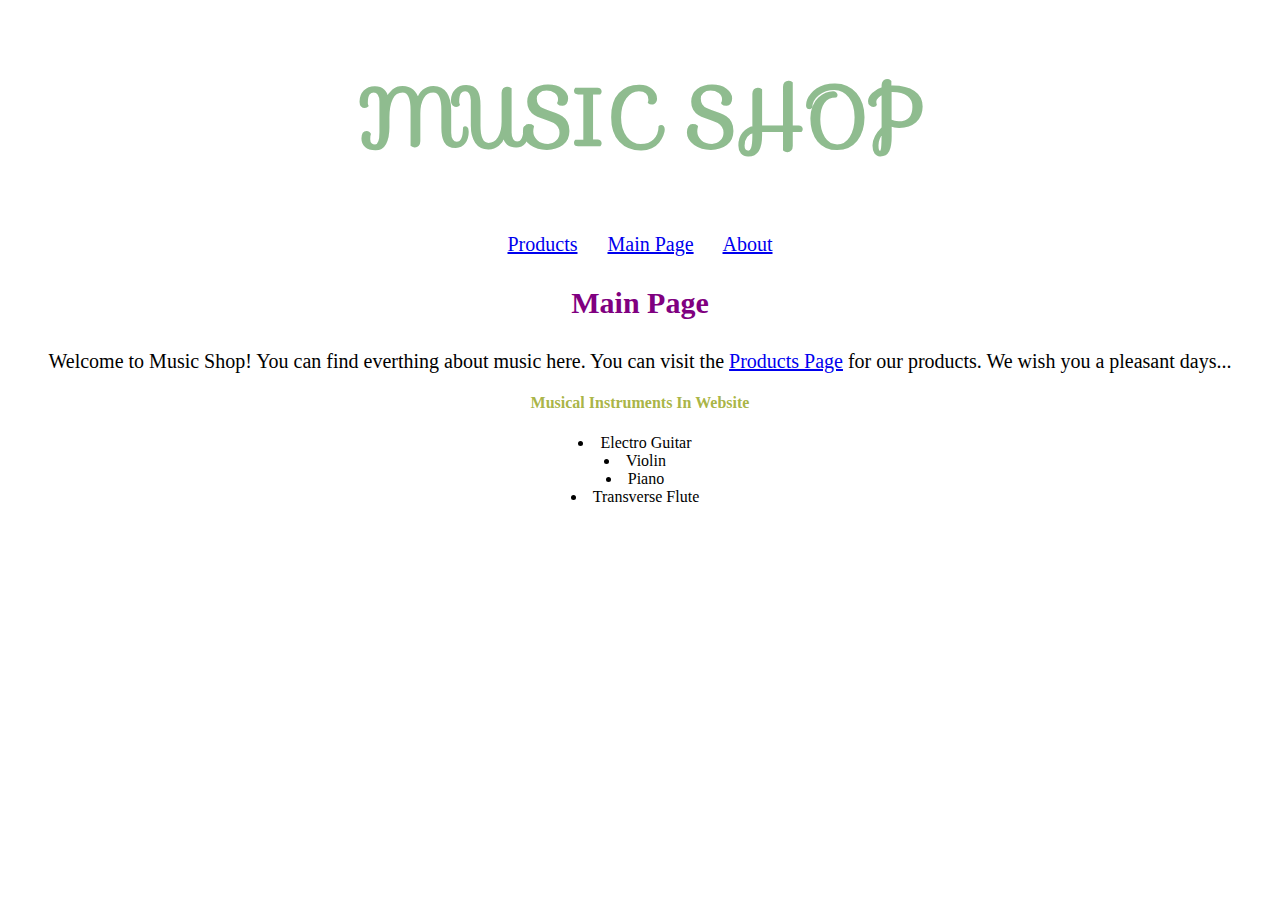
<file: MusicShopDesign/index.html>
<!DOCTYPE html>
<html>
  <head>
    <link rel="stylesheet" href="Styles/index.css" />
    <link
      rel="stylesheet"
      href="https://fonts.googleapis.com/css?family=Sofia&effect=neon|outline|emboss|shadow-multiple"
    />
  </head>
  <body>
    <div>
      <h1 style="font-family: sofia; font-weight: bold">MUSIC SHOP</h1>
      <p>
        <a href="products.html">Products</a>
        &emsp;
        <a href="index.html">Main Page</a>
        &emsp;
        <a href="about.html">About</a>
      </p>
    </div>

    <div>
      <h3>Main Page</h3>

      <p>
        Welcome to Music Shop! You can find everthing about music here. You can
        visit the <a href="products.html">Products Page</a> for our products. We
        wish you a pleasant days...
      </p>

      <h4>Musical Instruments In Website</h4>
      <ul>
        <li>Electro Guitar</li>
        <li>Violin</li>
        <li>Piano</li>
        <li>Transverse Flute</li>
      </ul>
    </div>
  </body>
</html>
</file>
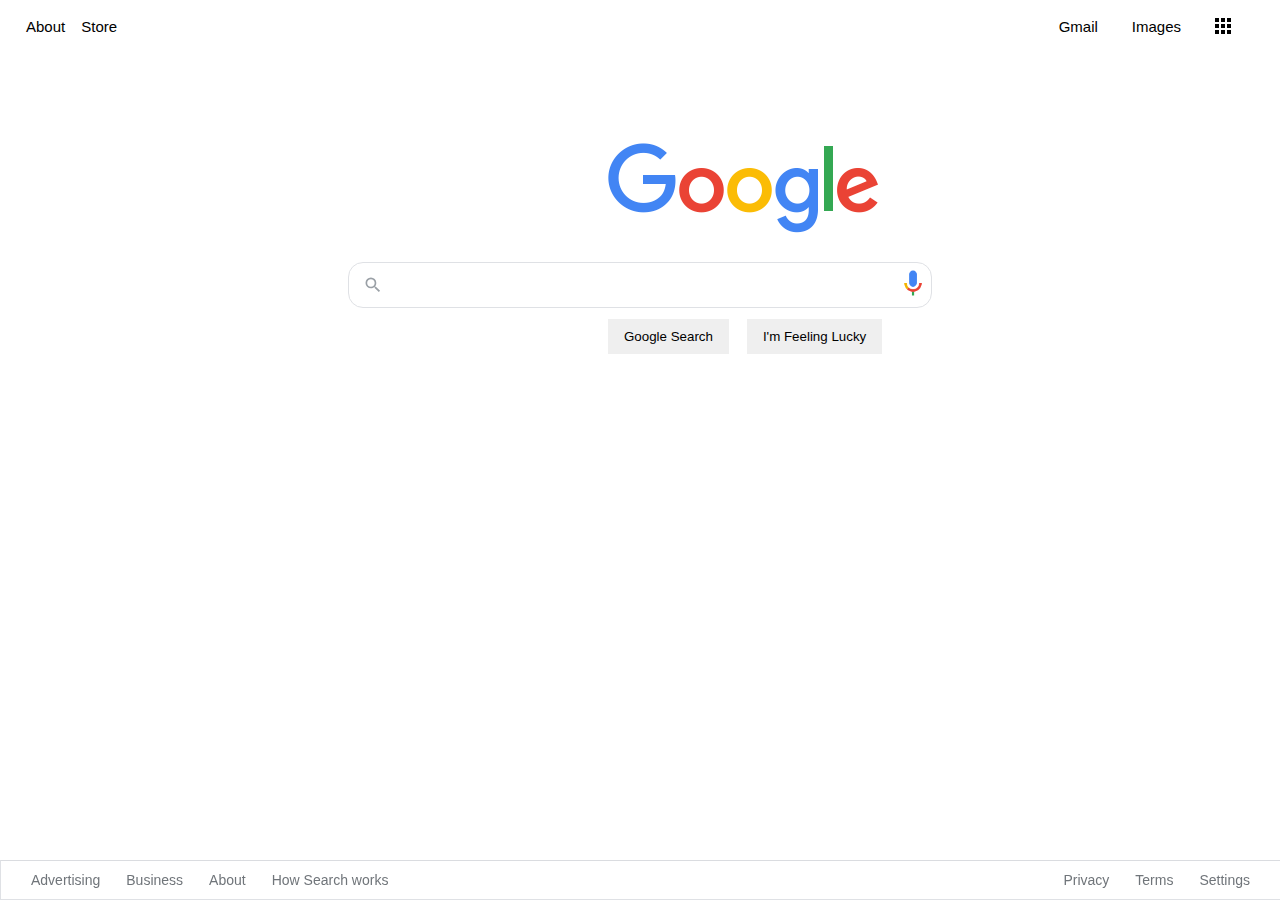
<file: UpdateGooglePage/index.html>
<!DOCTYPE html>
<html lang="en">
  <head>
    <meta charset="UTF-8" />
    <meta name="viewport" content="width=device-width, initial-scale=1.0" />
    <link rel="stylesheet" href="./css/style.css" />
    <title>Google</title>
  </head>
  <body>
    <div class="panel">
      <nav>
        <div class="header">
          <div class="header-element">About</div>
          <div class="header-element">Store</div>
          <div style="margin: 8px" class="headerli">
            <a href="https://www.google.com.tr/intl/en/about/products?tab=wh"
              ><img
                src="./assets/appsbutton.svg"
                alt=""
                style="width: 16px; height: 16px; margin-right: 3px"
            /></a>
          </div>
          <div style="margin: 8px; margin-left: -2px" class="headerli">
            <a
              href="https://www.google.com.tr/imghp?hl=en&tab=wi&authuser=0&ogbl"
              >Images</a
            >
          </div>
          <div style="margin: 8px" class="headerli">
            <a href="https://mail.google.com/mail/?tab=wm&authuser=0&ogbl"
              >Gmail</a
            >
          </div>
        </div>
      </nav>
      <div class="container">
        <img style="margin-left: 500px" src="./assets/logo.png" alt="" />
      </div>
      <div class="search-area">
        <div class="search">
          <div class="search-img">
            <span>
              <svg
                focusable="false"
                xmlns="http://www.w3.org/2000/svg"
                viewBox="0 0 24 24"
              >
                <path
                  d="M15.5 14h-.79l-.28-.27A6.471 6.471 0 0 0 16 9.5 6.5 6.5 0 1 0 9.5 16c1.61 0 3.09-.59 4.23-1.57l.27.28v.79l5 4.99L20.49 19l-4.99-5zm-6 0C7.01 14 5 11.99 5 9.5S7.01 5 9.5 5 14 7.01 14 9.5 11.99 14 9.5 14z"
                ></path>
              </svg>
            </span>
          </div>
          <div class="input-enter">
            <div class="input-area">
              <input
                type="text"
                class="input"
                maxlength="2048"
                autofocus="true"
              />
            </div>
          </div>
          <div>
            <img
              src="./assets/voicelogo.png"
              alt=""
              style="margin-right: 5px; width: 30px; height: 30px"
            />
          </div>
        </div>
      </div>

      <div class="buttons">
        <a href=""><button class="googlesearch">Google Search</button></a>
        <a href=""><button class="feelinglucky">I'm Feeling Lucky</button></a>
      </div>
    </div>

    <nav>
      <div class="footer">
        <div class="footerli">
          <a
            href="https://www.google.com/intl/en_tr/ads/?subid=ww-ww-et-g-awa-a-g_hpafoot1_1!o2&utm_source=google.com&utm_medium=referral&utm_campaign=google_hpafooter&fg=1"
            >Advertising</a
          >
        </div>
        <div class="footerli">
          <a
            href="https://www.google.com/services/?subid=ww-ww-et-g-awa-a-g_hpbfoot1_1!o2&utm_source=google.com&utm_medium=referral&utm_campaign=google_hpbfooter&fg=1"
            >Business</a
          >
        </div>
        <div class="footerli">
          <a
            href="https://about.google/?utm_source=google-TR&utm_medium=referral&utm_campaign=hp-footer&fg=1"
            >About</a
          >
        </div>
        <div class="footerli">
          <a href="https://google.com/search/howsearchworks/?fg=1"
            >How Search works</a
          >
        </div>

        <div class="footerli" style="float: right; margin-right: 35px">
          <a href="https://www.google.com/preferences?hl=en">Settings</a>
        </div>

        <div class="footerli" style="float: right">
          <a href="https://policies.google.com/terms?hl=en-TR&fg=1">Terms</a>
        </div>

        <div class="footerli" style="float: right">
          <a href="https://policies.google.com/privacy?hl=en-TR&fg=1"
            >Privacy</a
          >
        </div>
      </div>
    </nav>
  </body>
</html>
</file>
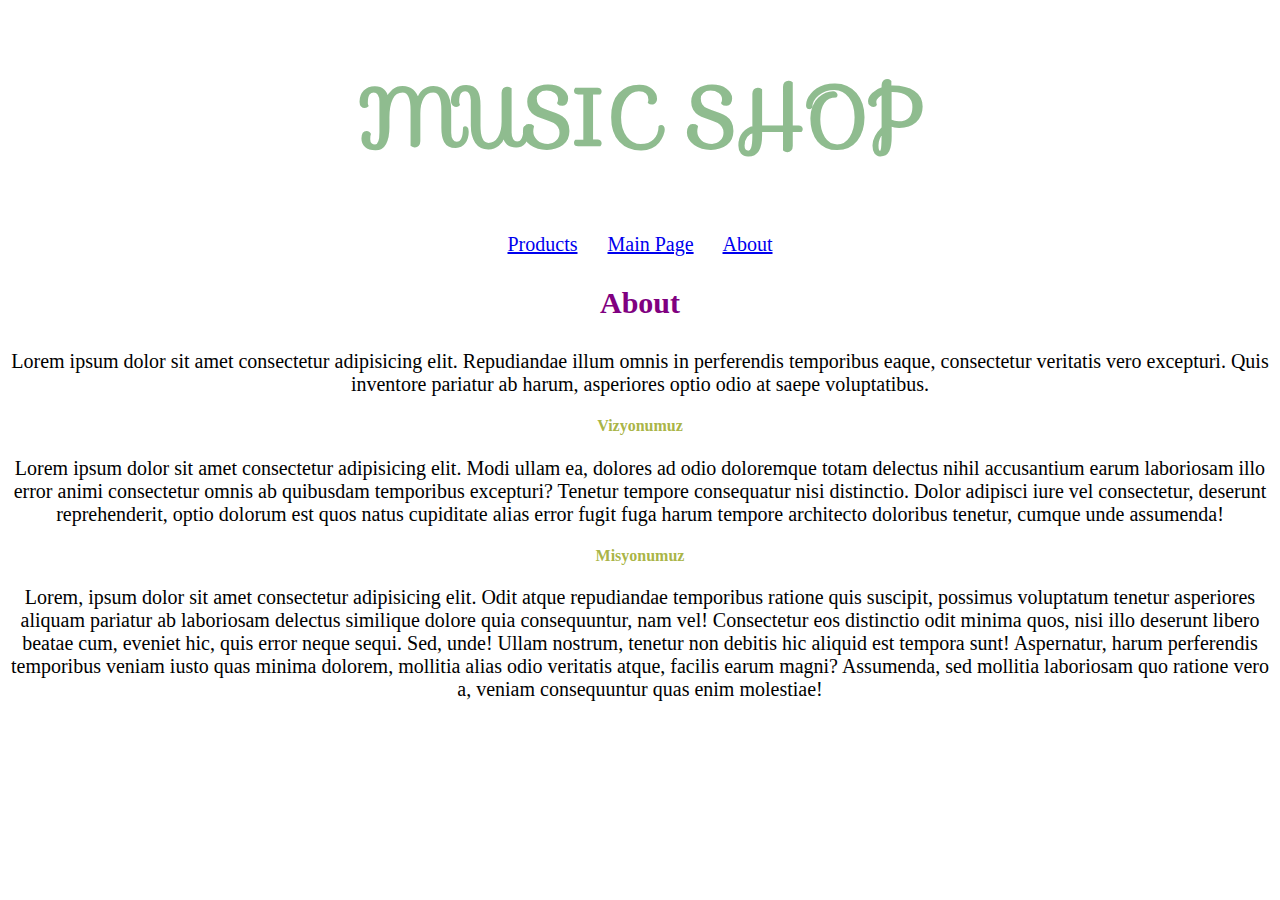
<file: MusicShopDesign/about.html>
<!DOCTYPE html>
<html>
  <head>
    <link rel="stylesheet" href="Styles/index.css" />
    <link rel="stylesheet" href="https://fonts.googleapis.com/css?family=Sofia&effect=neon|outline|emboss|shadow-multiple">
  </head>
  <body>
    <h1 style="font-family: sofia; font-weight: bold">MUSIC SHOP</h1>
    <p>
      <a href="products.html">Products</a>
      &emsp;
      <a href="index.html">Main Page</a>
      &emsp;
      <a href="about.html">About</a>
    </p>

    <h3>About</h3>
    <p>
      Lorem ipsum dolor sit amet consectetur adipisicing elit. Repudiandae illum
      omnis in perferendis temporibus eaque, consectetur veritatis vero
      excepturi. Quis inventore pariatur ab harum, asperiores optio odio at
      saepe voluptatibus.
    </p>

    <h4>Vizyonumuz</h4>
    <p>
      Lorem ipsum dolor sit amet consectetur adipisicing elit. Modi ullam ea,
      dolores ad odio doloremque totam delectus nihil accusantium earum
      laboriosam illo error animi consectetur omnis ab quibusdam temporibus
      excepturi? Tenetur tempore consequatur nisi distinctio. Dolor adipisci
      iure vel consectetur, deserunt reprehenderit, optio dolorum est quos natus
      cupiditate alias error fugit fuga harum tempore architecto doloribus
      tenetur, cumque unde assumenda!
    </p>

    <h4>Misyonumuz</h4>
    <p>
      Lorem, ipsum dolor sit amet consectetur adipisicing elit. Odit atque
      repudiandae temporibus ratione quis suscipit, possimus voluptatum tenetur
      asperiores aliquam pariatur ab laboriosam delectus similique dolore quia
      consequuntur, nam vel! Consectetur eos distinctio odit minima quos, nisi
      illo deserunt libero beatae cum, eveniet hic, quis error neque sequi. Sed,
      unde! Ullam nostrum, tenetur non debitis hic aliquid est tempora sunt!
      Aspernatur, harum perferendis temporibus veniam iusto quas minima dolorem,
      mollitia alias odio veritatis atque, facilis earum magni? Assumenda, sed
      mollitia laboriosam quo ratione vero a, veniam consequuntur quas enim
      molestiae!
    </p>
  </body>
</html>
</file>
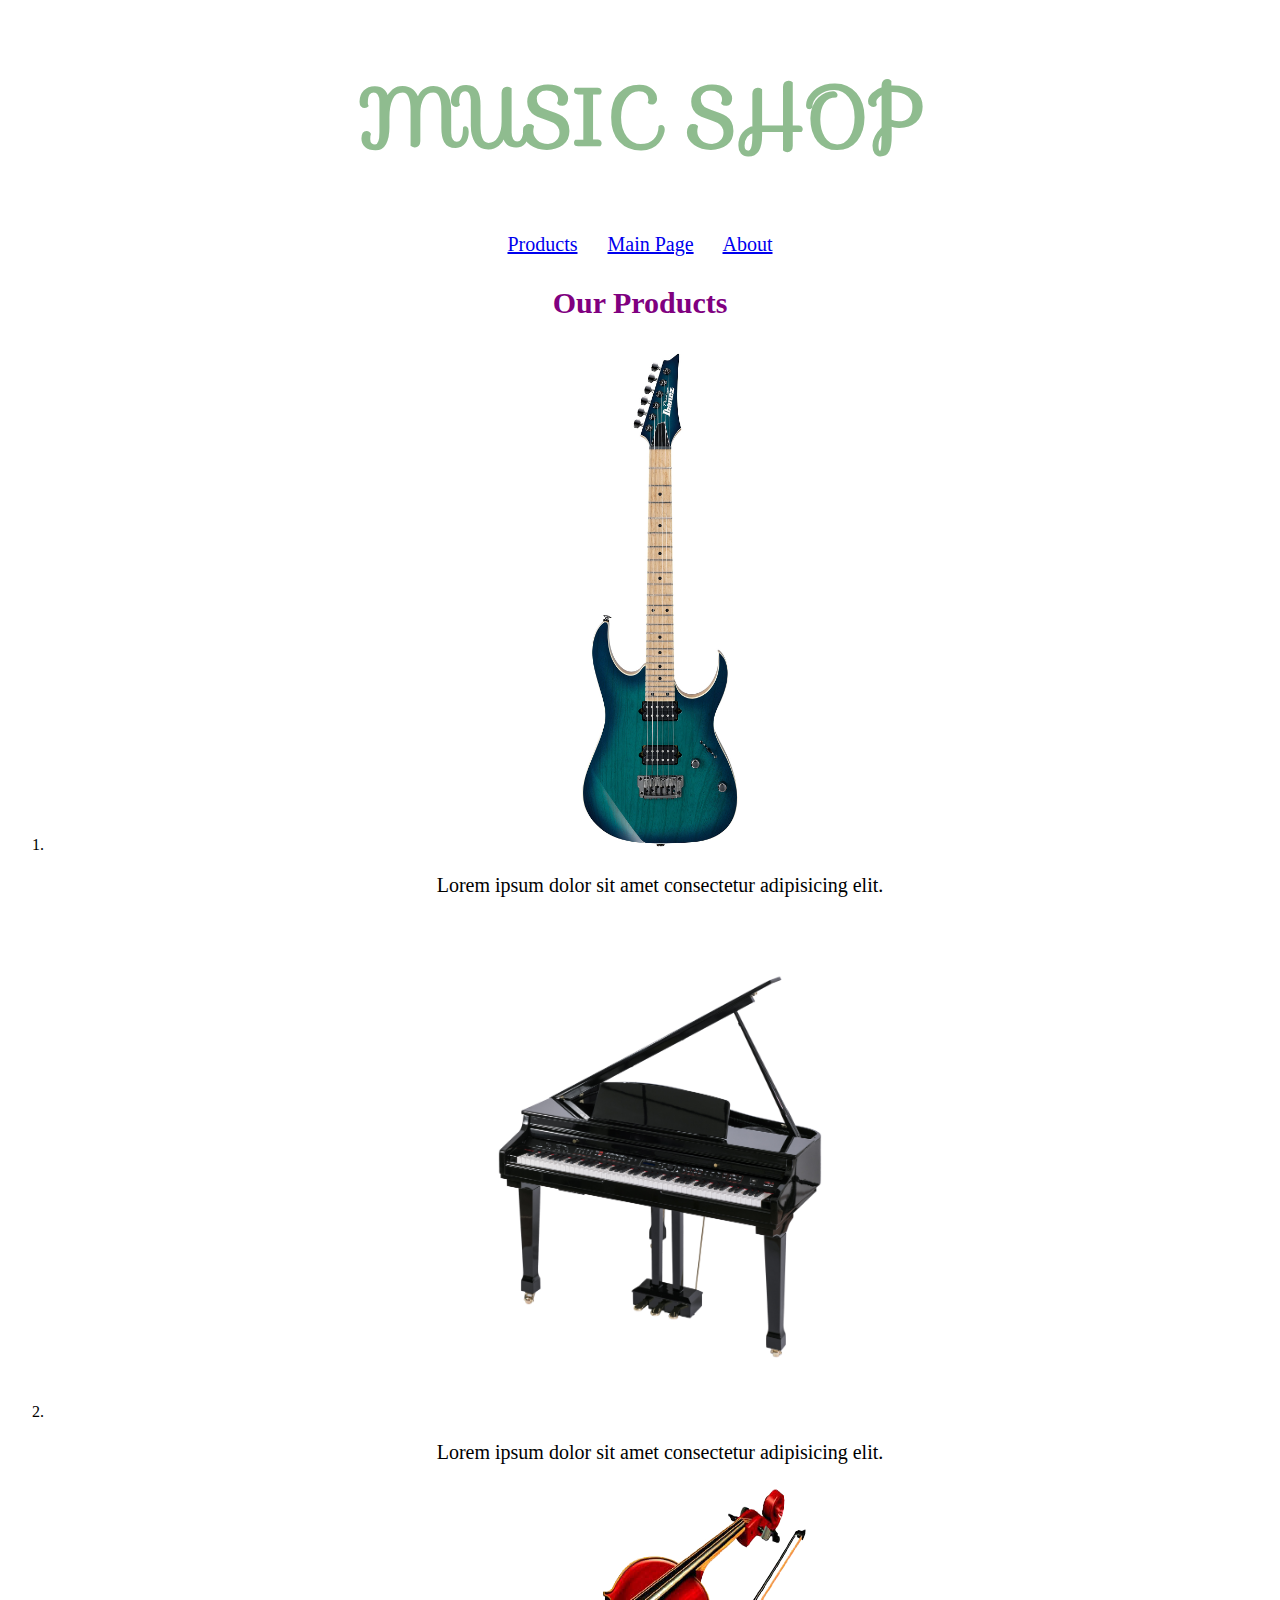
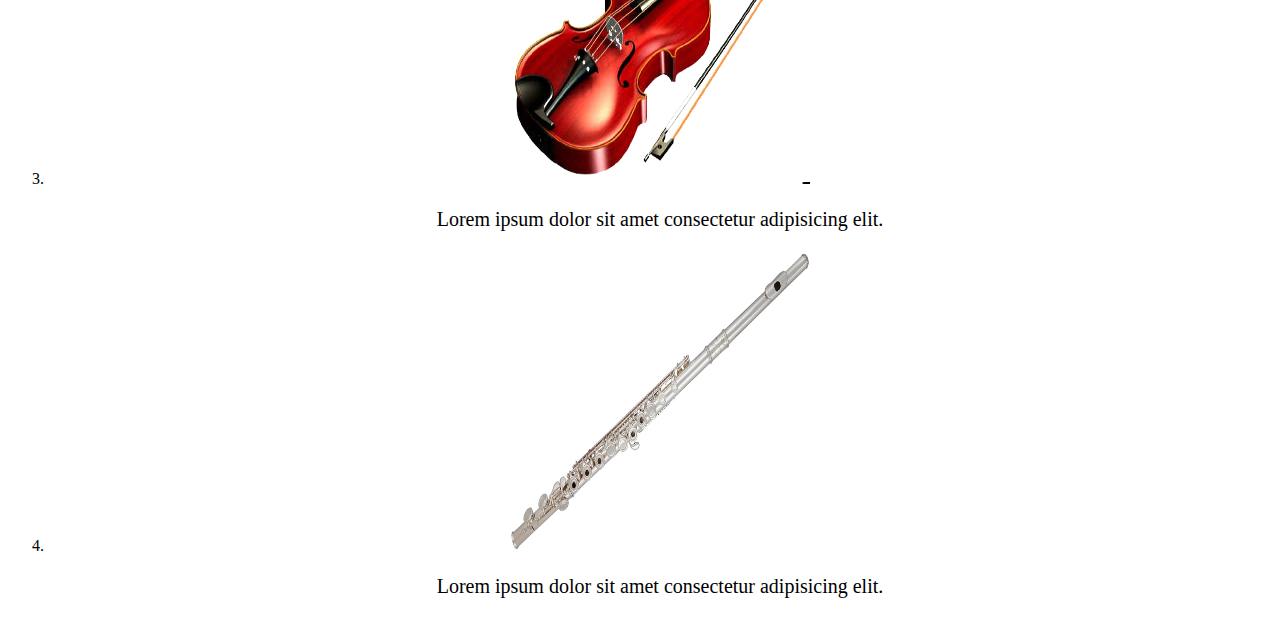
<file: MusicShopDesign/products.html>
<!DOCTYPE html>
<html>
  <head>
    <link rel="stylesheet" href="Styles/products.css" />
    <link
      rel="stylesheet"
      href="https://fonts.googleapis.com/css?family=Sofia&effect=neon|outline|emboss|shadow-multiple"
    />
  </head>
  <body>
    <div>
      <h1 style="font-family: sofia; font-weight: bold">MUSIC SHOP</h1>
      <p>
        <a href="products.html">Products</a>
        &emsp;
        <a href="index.html">Main Page</a>
        &emsp;
        <a href="about.html">About</a>
      </p>
      <h3>Our Products</h3>
    </div>
    <div>
      <ol>
        <li>
          <img
            src="productPhotos/Electro_guitar.jpg"
            width="500"
            height="500"
          />
          <p>Lorem ipsum dolor sit amet consectetur adipisicing elit.</p>
        </li>
        <li>
            <img
            src="productPhotos/piano.jpeg"
            width="500"
            height="500"
          />
          <p>Lorem ipsum dolor sit amet consectetur adipisicing elit.</p>
        </li>
        <li>
            <img
            src="productPhotos/violin.png"
            width="300"
            height="300"
          />
          <p>Lorem ipsum dolor sit amet consectetur adipisicing elit.</p>
        </li>
        <li>
            <img
            src="productPhotos/flute.jpg"
            width="300"
            height="300"
          />
          <p>Lorem ipsum dolor sit amet consectetur adipisicing elit.</p>
        </li>
      </ol>
    </div>
  </body>
</html>
</file>
<file: MusicShopDesign/Styles/index.css>
h1 {
    color:darkseagreen;
    font-size: 80px;
    text-align: center;
}

h3 {
    color: purple;
    font-size: 30px;
    text-align: center;
}

h4 {
    color: rgba(165, 177, 60, 0.966);
    text-align: center;
}

p {
    text-align: center;
    font-size: 20px;
}

ul{
    text-align: center;
    list-style-position:inside;
    margin-right: 50px;
}
</file>
<file: UpdateGooglePage/css/style.css>
.header {
  list-style-type: none;
  overflow: hidden;
  font-family: arial,sans-serif;
  font-size: 15px;
  margin: 10px;
}

.header-element {
  float: left;
  padding: 8px;
}

.headerli a {
  display: block;
  color: black;
  text-align: center;
  text-decoration: none;
  margin-left: 14px;
  margin-right: 20px;
  float: right;
}

.headerli a:hover {
  text-decoration: underline;
}

.container {
  margin: 100px;
  align-items: center;
}
.search-area {
  background: #fff;
  display: flex;
  border: 1px solid #dfe1e5;
  box-shadow: none;
  z-index: 3;
  height: 44px;
  margin: 0 auto;
  margin-top: -77px;
  width: 582px;
  border-radius: 15px;
}

.search-area:hover {
box-shadow: 0 2px 3px 0 rgba(0,0,0,0.24), 0 2px 5px 0 rgba(0,0,0,0.19);
}

.search {
  flex: 1;
  display: flex;
  padding: 5px 8px 0 16px;
  padding-left: 14px;
  border-radius: 15px;
}

.search-img {
  display: flex;
  align-items: center;
  padding-right: 13px;
  margin-top: -5px;
}

.search-img span {
  color: #9aa0a6;
  height: 20px;
  width: 20px;
  margin-top: 0px;
  display: inline-block;
  fill: currentColor;
  line-height: 24px;
  position: relative;
}

.input-enter {
  display: flex;
  flex: 1;
  flex-wrap: wrap;  
}

.input-area {
  color: transparent;
  flex: 100%;
  white-space: pre;
  font: 16px arial, sans-serif;
  line-height: 34px;
  height: 34px !important;
  display: block;
  text-align: center;
}

.input {
  margin: 0;
  padding: 1px;
  color: rgba(0, 0, 0, 0.87);
  word-wrap: break-word;
  outline: none;
  display: flex;
  flex: 100%;
  margin-top: -70px;
  font: 16px arial, sans-serif;
  line-height: 34px;
  height: 34px !important;
  text-rendering: auto;
  letter-spacing: normal;
  word-spacing: normal;
  text-transform: none;
  text-indent: 0px;
  text-shadow: none;
  text-align: start;
  appearance: textfield;
  cursor: text;
  border-radius: 15px;
  width: 500px;
  border : none;
}

.googlesearch {
  margin: 11px 4px;
  padding: 0 16px;
  line-height: 35px;
  min-width: 54px;
  text-align: center;
  cursor: pointer;
  user-select: none;
  margin-left: 600px;
  border: none;
}

.feelinglucky {
  padding: 0 16px;
  line-height: 35px;
  min-width: 54px;
  text-align: center;
  cursor: pointer;
  user-select: none;
  margin-left: 10px;
  border: none;
}

.footer {
  margin: 0;
  padding: 0;
  overflow: hidden;
  border: 1px solid #dfe1e5;
  border-top: 1px solid #dadce0;
  position: fixed;
  bottom: 0;
  width: 100%;
  margin-left: -8px;
  line-height: 10px;
}

.footerli {
  float: left;
}

.footerli  a {
  display: block;
  color: #70757a;
  text-align: center;
  padding: 14px 16px;
  text-decoration: none;
  font-family: arial, sans-serif;
  font-size: 14px;
  margin-left: 14px;
  margin-right: -20px;
}

.footerli a:hover {
  text-decoration: underline;
}

.head {
  display: block;
  float: left;
}
</file>
<file: MusicShopDesign/Styles/products.css>
h1 {
    color:darkseagreen;
    font-size: 80px;
    text-align: center;
}

h3 {
    color: purple;
    font-size: 30px;
    text-align: center;
}
p {
    text-align: center;
    font-size: 20px;
}
ol{
    text-align: center;
}
li{
    text-align: center;
}
</file>
